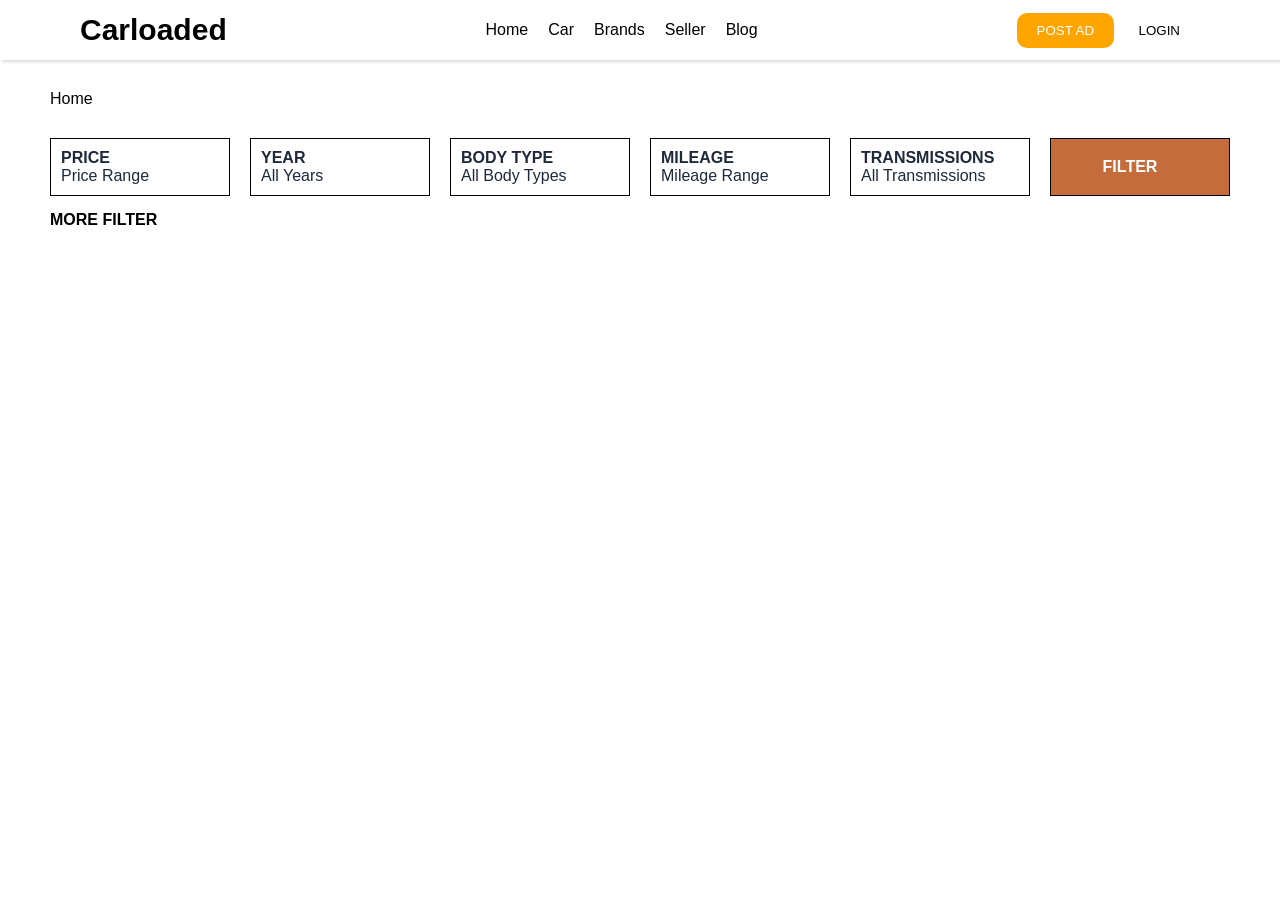
<file: car.html>
<!DOCTYPE html>
<html lang="en">

<head>
    <meta charset="UTF-8">
    <meta name="viewport" content="width=device-width, initial-scale=1.0">
    <title>Document</title>
    <link rel="stylesheet" href="style.css">
    <link rel="stylesheet" href="car.css">

</head>

<body>
    <header>
        <div class="one"><strong>Carloaded</strong></div>
        <nav class="links">
            <a href="index.html" class="active">Home</a>
            <a href="/car.html">Car</a>
            <a href="/brands.html">Brands</a>
            <a href="/seller.html">Seller</a>
            <a href="/blog.html">Blog</a>
        </nav>
        <div class="header-button">
            <button class="button-one">POST AD</button>
            <button class="button-two">LOGIN</button>
        </div>
    </header>

    <section class="car">

        <p id="home">Home</p>

        <div class="boxes">

            <div class="box">
                <h4>PRICE</h4>
                <p>Price Range</p>
            </div>

            <div class="box">
                <h4>YEAR</h4>
                <p>All Years</p>
            </div>

            <div class="box">
                <h4>BODY TYPE</h4>
                <p>All Body Types</p>
            </div>

            <div class="box">
                <h4>MILEAGE</h4>
                <p>Mileage Range</p>
            </div>

            <div class="box">
                <h4>TRANSMISSIONS</h4>
                <p>All Transmissions</p>
            </div>

            <div class="box">
                <h4>FILTER</h4>
            </div>

        </div>

        <h4 id="more-filter">MORE FILTER</h4>
    </section>
</body>

</html>
</file>
<file: style.css>
*{
    margin: 0;
    padding: 0;
    box-sizing: border-box;
}
header{
    display: flex;
    justify-content: center;
    justify-content: space-between;
    align-items: center;
    padding: 0 80px;
    box-shadow: rgba(0, 0, 0, 0.15) 1.95px 1.95px 2.6px;
    width: 100%;
    height: 60px;
}

.links{
    display: flex;
    gap: 20px;
}

nav a{
    text-decoration: none;
    color: black;
}

.one{
    font-size: 30px;
}

.header-button button{
    padding: 10px 20px;
    border-radius: 10px;
    border: none;
}

.button-one{
    background-color: orange;
    color: white;
}

.button-two{
    background-color: transparent;
}

.main-body{
    width: 100%;
    height: 400px;
    background-image: url(./Coastal\ Sunset\ Highway.jpg);
    background-size: cover;
    background-position: top;
    background-repeat: no-repeat;
}

.job{

    padding: 60px 80px;
}

.role{
    display: flex;
    align-items: center;
    gap: 40px;
    font-size: 20px;
}

.fold{
    display: flex;
    gap: 30px;
    padding-top: 20px;
    
}

.block{
    height: 60px;
    width: 200px;
    background-color: white;
    border: 1px solid #ccc;
}

.block-five{
    padding: 10px 40px;
}

.drop{
    display: flex;
    justify-content: space-between;
}
</file>
<file: car.css>
* {
    margin: 0;
    padding: 0;
    box-sizing: border-box;
    font-family: sans-serif;
}

body {
    scroll-behavior: smooth;
    transition: calc(1.2);
}

#home {
    margin-top: 30px;
    margin-bottom: 30px;
}

.car {
    display: grid;
    justify-content: center;
    align-items: center;
}

a{
    text-decoration: none;
}

.boxes {
    display: flex;
    gap: 20px;
}

.box {
    border: 0.5px solid black;
    width: 180px;
    padding: 10px 30px 10px 10px;
    color: #1e293b;
}

.box:nth-child(6) {
    display: flex;
    justify-content: center;
    align-items: center;
    text-align: center;
    background-color: #c56c3c;
    color: white;
}

.box:nth-child(6):hover {
    background-color: #1e293b;
}


#more-filter {
    padding-top: 15px;
    padding-bottom: 15px;
}
</file>
